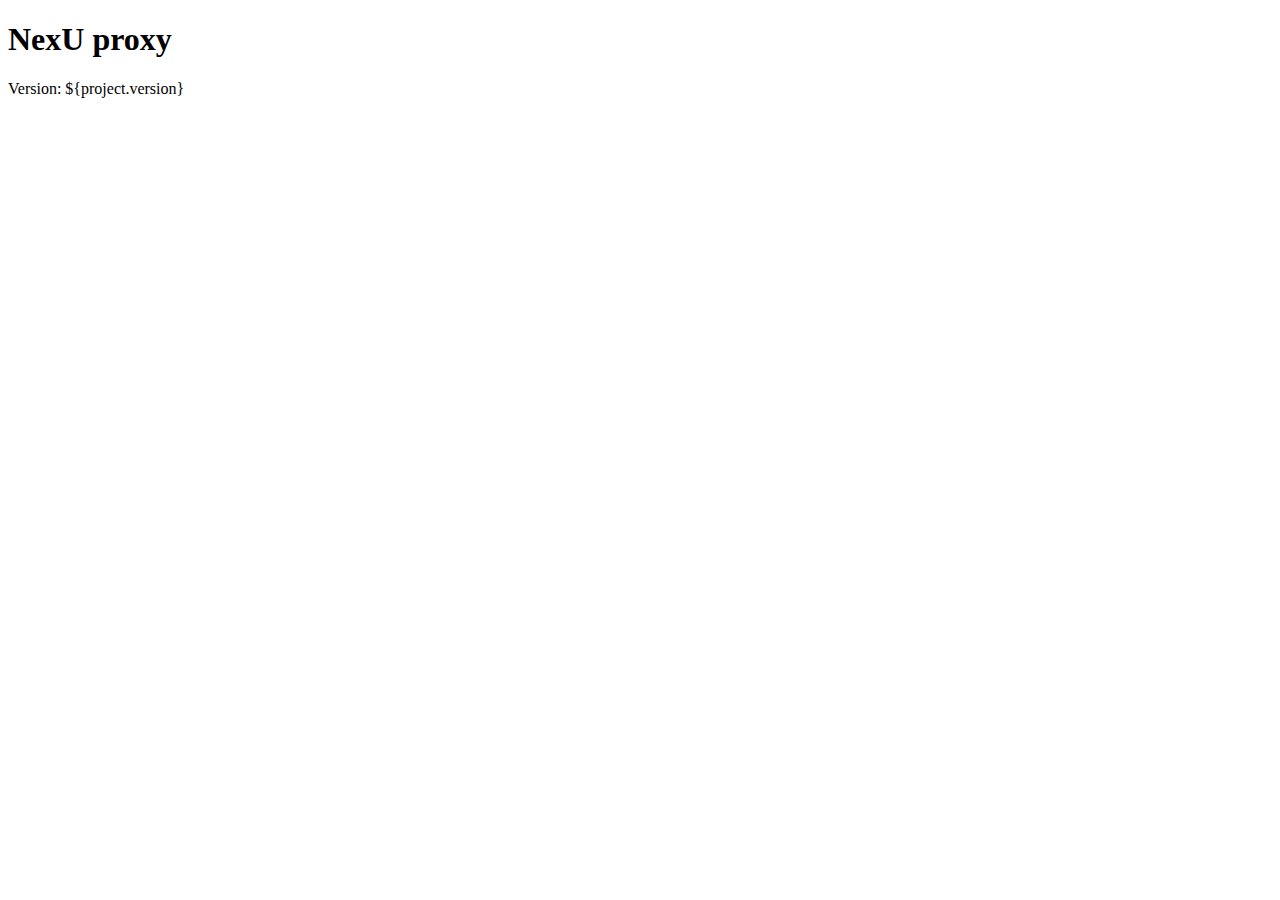
<file: nexu-proxy/src/main/webapp/WEB-INF/html/index.html>
<!DOCTYPE html>
<!-- 
© Nowina Solutions, 2015-2015

Concédée sous licence EUPL, version 1.1 ou – dès leur approbation par la Commission européenne - versions ultérieures de l’EUPL (la «Licence»).
Vous ne pouvez utiliser la présente œuvre que conformément à la Licence.
Vous pouvez obtenir une copie de la Licence à l’adresse suivante:

http://ec.europa.eu/idabc/eupl5

Sauf obligation légale ou contractuelle écrite, le logiciel distribué sous la Licence est distribué «en l’état»,
SANS GARANTIES OU CONDITIONS QUELLES QU’ELLES SOIENT, expresses ou implicites.
Consultez la Licence pour les autorisations et les restrictions linguistiques spécifiques relevant de la Licence. 
-->
<html>
<body>
<h1>NexU proxy</h1>
Version: ${project.version}
</body>
</html>
</file>
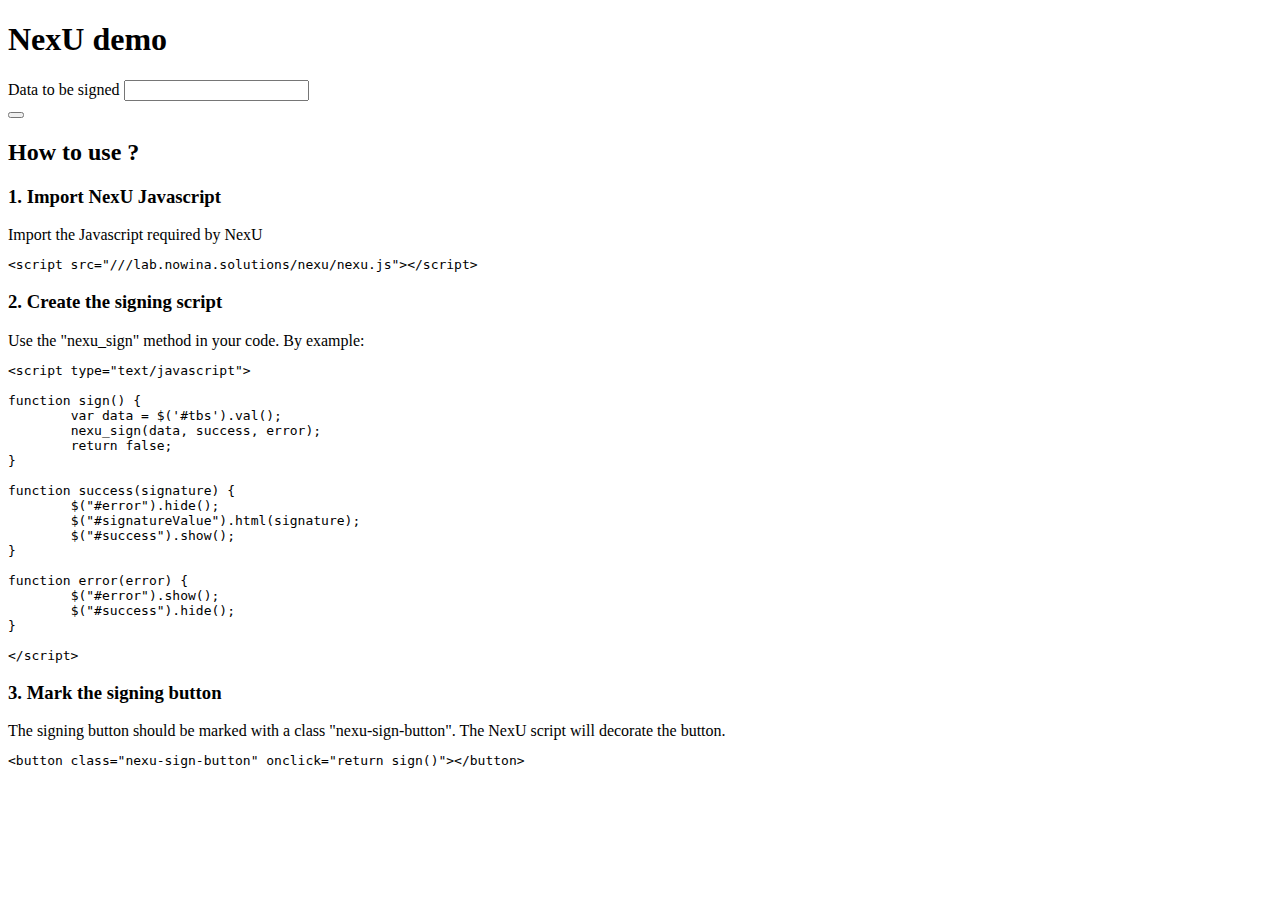
<file: nexu-server-web/src/main/resources/templates/demo.html>
<!DOCTYPE html>
<html xmlns:th="http://www.thymeleaf.org">
<head>

<title>NexU demo</title>

<meta http-equiv="Content-Type" content="text/html; charset=utf-8" />
<meta http-equiv="X-UA-Compatible" content="IE=edge" />
<meta name="viewport" content="width=device-width, initial-scale=1" />

<link rel="stylesheet" th:href="@{/webjars/bootstrap/3.3.4/css/bootstrap.min.css}" />
<link rel="stylesheet" th:href="@{/webjars/bootstrap/3.3.4/css/bootstrap-theme.min.css}" />

</head>
<body>

	<div class="container">

		<div class="page-header">
			<h1>NexU demo</h1>
		</div>

		<div class="row">

			<div class="col-md-6">
			
				<form role="form" class="form" name="form">

					<div class="input-group">
						<label for="tbs">Data to be signed</label>
						<input class="form-control" type="text" name="tbs" id="tbs"/>
					</div>

					<button class="nexu-sign-button btn btn-lg btn-success" style="margin-top:10px" onclick="return sign()"></button>
				</form>
			
				<div id="success" style="display:none" class="alert alert-success" role="alert">Signature has been performed. Value <span id="signatureValue"></span></div>
			
				<div id="error" style="display:none" class="alert alert-danger" role="danger">Error while signing</div>

			</div>
			
		</div>
		
		<div class="row">
			<div class="col-md-12">

				<h2>How to use ? </h2>
			
				<h3>1. Import NexU Javascript</h3>
				
				Import the Javascript required by NexU
				
<pre>
&lt;script src="///lab.nowina.solutions/nexu/nexu.js">&lt;/script>
</pre>
			
				<h3>2. Create the signing script</h3>
				
				Use the "nexu_sign" method in your code. By example: 

<pre>
&lt;script type="text/javascript">

function sign() {
	var data = $('#tbs').val();
	nexu_sign(data, success, error);
	return false;
}

function success(signature) {
	$("#error").hide();
	$("#signatureValue").html(signature);
	$("#success").show();
}

function error(error) {
	$("#error").show();
	$("#success").hide();
}

&lt;/script>
</pre>
			
				<h3>3. Mark the signing button</h3>
			
				The signing button should be marked with a class "nexu-sign-button". The NexU script will
				decorate the button. 

<pre>
&lt;button class="nexu-sign-button" onclick="return sign()"&gt;&lt;/button&gt;<br />
</pre>

			</div>

		</div>
		
		<script type="text/javascript">
		
			function sign() {
				var data = $('#tbs').val();
				nexu_sign(data, success, error);
				return false;
			}
		
			function success(signature) {
				$("#error").hide();
				$("#signatureValue").html(signature);
				$("#success").show();
			}
			
			function error(error) {
				$("#error").show();
				$("#success").hide();
			}
		
		</script>

	</div>

<script th:src="@{/webjars/jquery/1.11.1/jquery.js}"></script>
<script th:src="@{/webjars/bootstrap/3.3.4/js/bootstrap.min.js}"></script>
<script src="///lab.nowina.solutions/nexu/nexu.js"></script>

</body>
</html>
</file>
